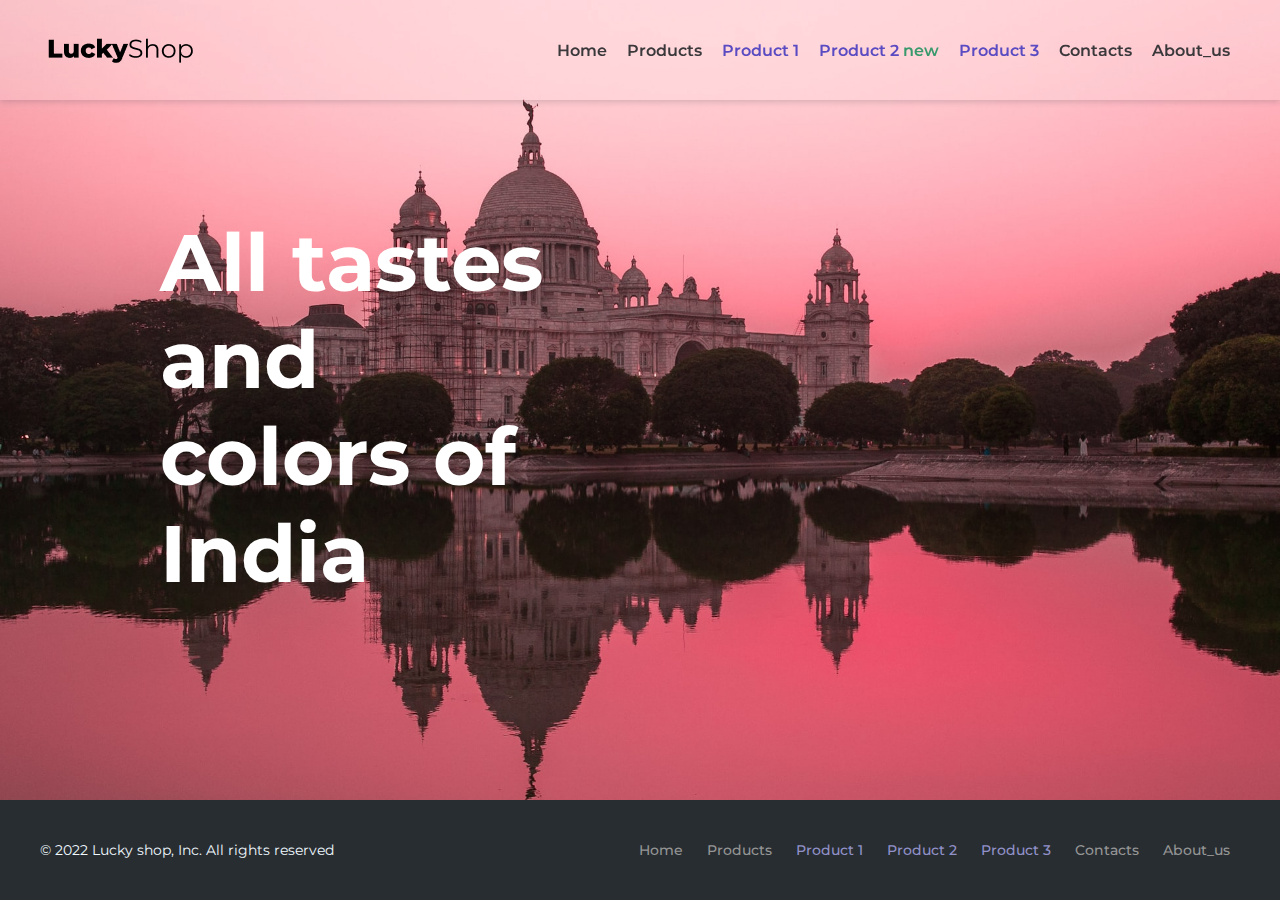
<file: Index.html>
<!DOCTYPE html>
<html lang="eng">
    <head>
        <meta charset="UTF-8">
        <title>Document</title>
        <link rel="stylesheet" href="style_1.css" type="text/css"/>
        <link href="https://fonts.googleapis.com/css?family=Montserrat:300,400,600,700|Open+Sans:300,400,700&display=swap" rel="stylesheet">
    </head>
    <body>
    <div class="container">
        <div class="header_indx">
            <div>
              <a id="lucky_shop" href="index.html">   
                <img src="Logo.png" id="lucky_shop" alt="Lucky shop" title="Lucky shop"/>
              </a>
            </div> 
            <div>
                    <ul class="menu">
                        <li>
                          <a href="index.html">Home</a>
                        </li>
                        <li>
                          <a href="Catalog.html">Products</a>
                        </li>
                        <li>
                          <a href="Product_details.html" class="product_item">Product 1</a>
                        </li>
                        <li>
                          <a href="Product_details.html" class="product_item_new" >Product 2</a>
                        </li>
                        <li>
                          <a href="Product_details.html" class="product_item">Product 3</a>
                        </li>       
                        <li>
                          <a href="Contacts.html">Contacts</a>
                        </li>
                        <li>
                          <a href="About_us.html">About_us</a>
                      </li>
                    </ul>
            </div>
    </div>
    <div class="content_indx">
      <div class="main-content">
        <div class="main-heading">
          <h1>All tastes and colors of India</h1>
        </div>
      </div>
      <div class="bg_slider">
        <div class="slide"></div>
        <div class="slide"></div>
        <div class="slide"></div>
      </div>
    </div>
    <div class="footer-dark">
            <div>
                <p class="p_2"> &#169; 2022 Lucky shop, Inc. All rights reserved</p>
            </div>
            <div>
                <ul>
                    <li>
                      <a href="index.html">Home</a>
                    </li>
                    <li>
                      <a href="Catalog.html">Products</a>
                    </li>
                    <li>
                      <a href="Product_details.html" class="product_item">Product 1</a>
                    </li>
                    <li>
                      <a href="Product_details.html" class="product_item">Product 2</a>
                    </li>
                    <li>
                      <a href="Product_details.html" class="product_item">Product 3</a>
                    </li>       
                    <li>
                      <a href="Contacts.html">Contacts</a>
                    </li>
                    <li>
                      <a href="About_us.html">About_us</a>
                  </li>
                </ul>
            </div>
        </div>
        <script src="main.js"></script>
    </body>
</html>
</file>
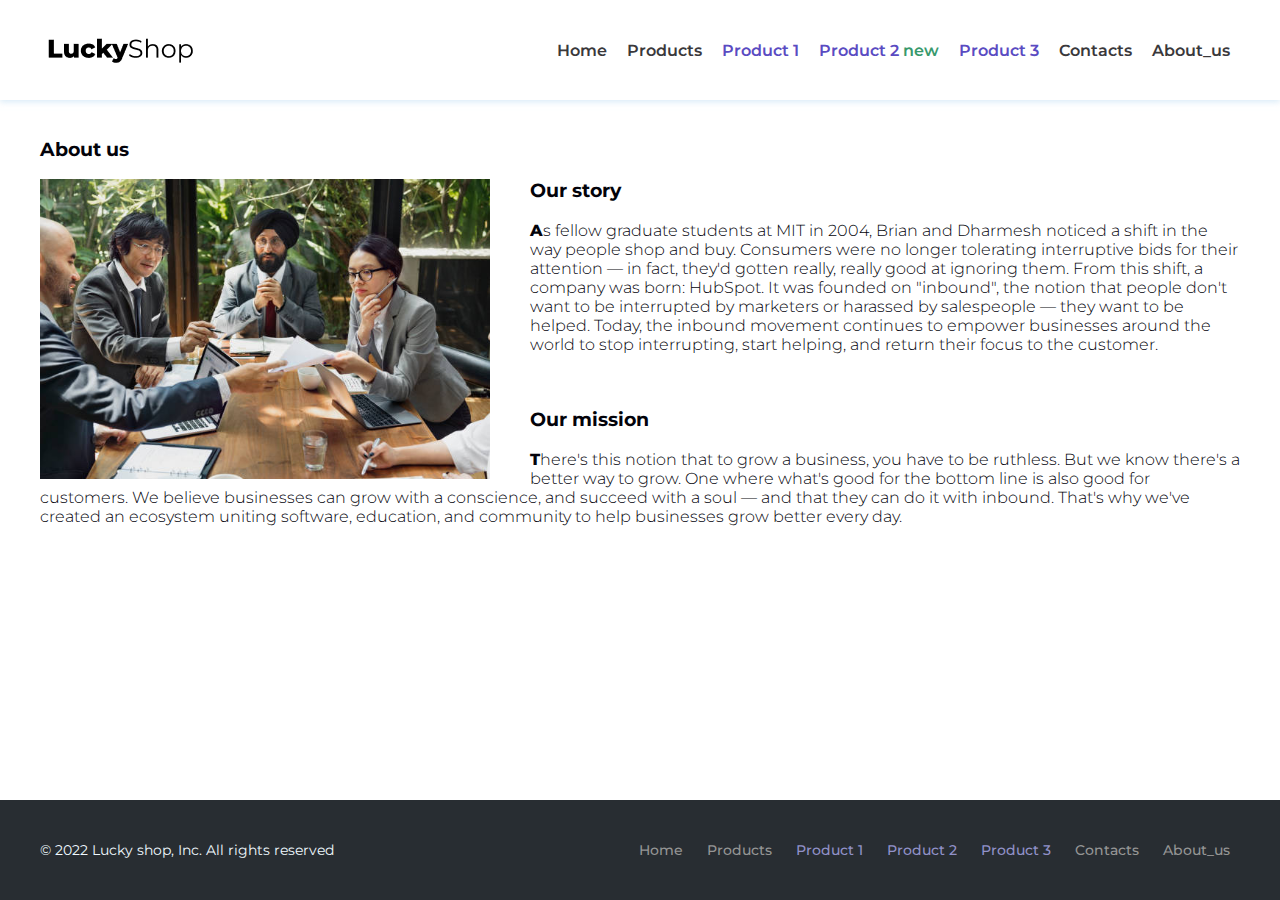
<file: About_us.html>
<!DOCTYPE html>
<html lang="eng">
    <head>
        <link rel="stylesheet" href="style_1.css" type="text/css"/>
        <link href="https://fonts.googleapis.com/css?family=Montserrat:300,400,600,700|Open+Sans:300,400,700&display=swap" rel="stylesheet">
      </head>
    <body>
    <div class="container">
    <div class="header">
            <div>
                <a id="lucky_shop" href="index.html">   
                    <img src="Logo.png" id="lucky_shop" alt="Lucky shop" title="Lucky shop"/>
                </a>
            </div> 
            <div>
                <ul class="menu">
                    <li>
                      <a href="index.html">Home</a>
                    </li>
                    <li>
                      <a href="Catalog.html">Products</a>
                    </li>
                    <li>
                      <a href="Product_details.html" class="product_item">Product 1</a>
                    </li>
                    <li>
                      <a href="Product_details.html" class="product_item_new" >Product 2</a>
                    </li>
                    <li>
                      <a href="Product_details.html" class="product_item">Product 3</a>
                    </li>       
                    <li>
                      <a href="Contacts.html">Contacts</a>
                    </li>
                    <li>
                        <a href="About_us.html">About_us</a>
                      </li>
                </ul>
            </div>
    </div>
    <div class="content">
      <br>
        <h3>About us</h3>
        <div class="product_details_img"> 
            <img id="About_us" src="About_us_pic.jpg" alt="About_us" title="About_us" width="450px" height="300px"/>
        </div>
        <h3>Our story</h3>
        <p class="product_paragraf_1">As fellow graduate students at MIT in 2004, Brian and Dharmesh noticed a shift in the way people shop and buy. Consumers were no longer tolerating interruptive bids for their attention — in fact, they'd gotten really, really good at ignoring them.
            From this shift, a company was born: HubSpot. It was founded on "inbound", the notion that people don't want to be interrupted by marketers or harassed by salespeople — they want to be helped.
            Today, the inbound movement continues to empower businesses around the world to stop interrupting, start helping, and return their focus to the customer.</p>
        <br>
        <h3>Our mission</h3>
        <p class="product_paragraf_1">There's this notion that to grow a business, you have to be ruthless. But we know there's a better way to grow. One where what's good for the bottom line is also good for customers. We believe businesses can grow with a conscience, and succeed with a soul — and that they can do it with inbound. That's why we've created an ecosystem uniting software, education, and community to help businesses grow better every day.</p>
        <br>
    </div>
    <div class="footer-dark">
        <div>
            <p class="p_2"> &#169; 2022 Lucky shop, Inc. All rights reserved</p>
        </div>
        <div>
            <ul>
                <li>
                  <a href="index.html">Home</a>
                </li>
                <li>
                  <a href="Catalog.html">Products</a>
                </li>
                <li>
                  <a href="Product_details.html" class="product_item">Product 1</a>
                </li>
                <li>
                  <a href="Product_details.html" class="product_item">Product 2</a>
                </li>
                <li>
                  <a href="Product_details.html" class="product_item">Product 3</a>
                </li>       
                <li>
                  <a href="Contacts.html">Contacts</a>
                </li>
                <li>
                    <a href="About_us.html">About_us</a>
                </li>
            </ul>
        </div>
    </div>
    <script src="main.js"></script>   
    </body>
</html>
</file>
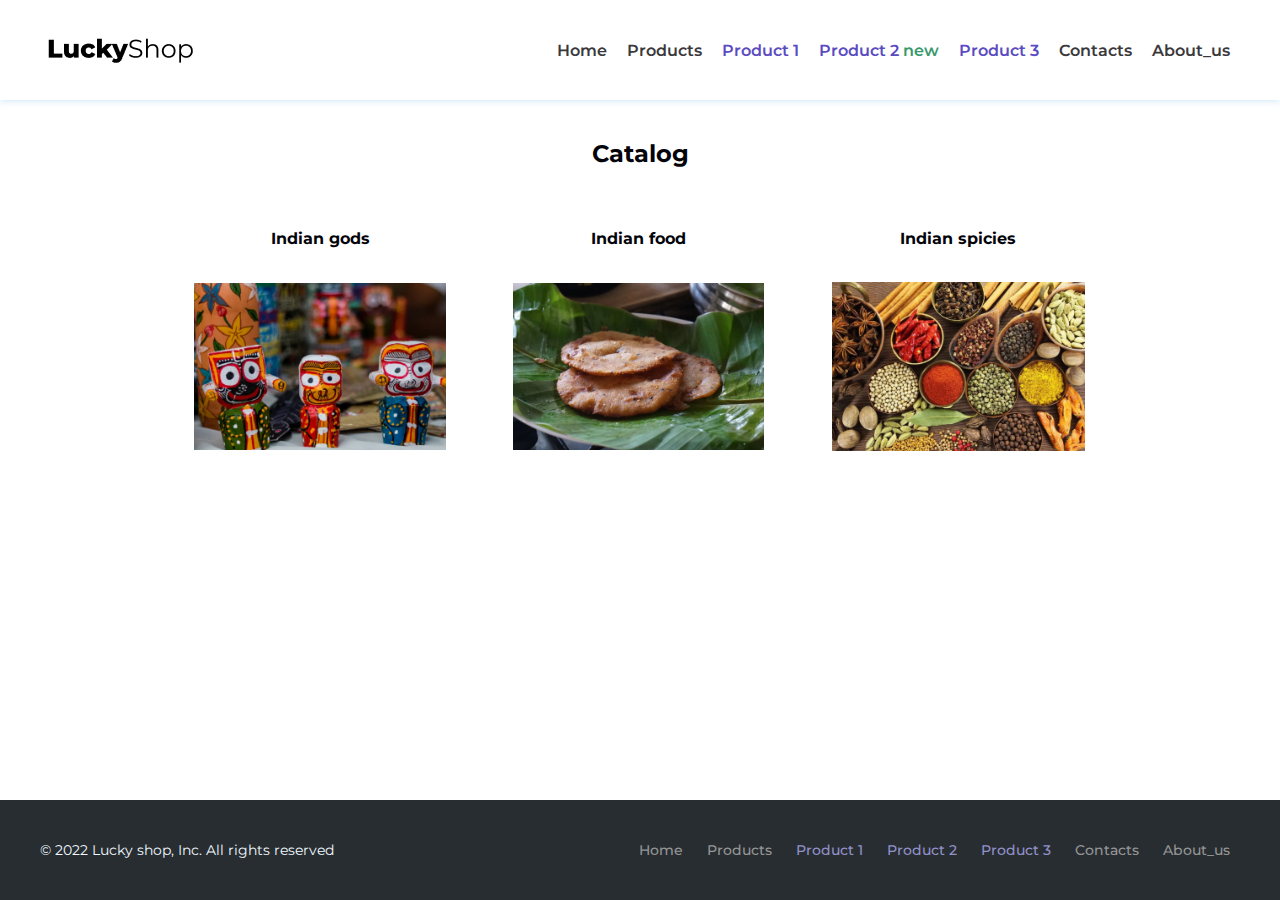
<file: Catalog.html>
<!DOCTYPE html>
<html lang="eng">
    <head>
        <meta charset="UTF-8">
        <title>Lucky shop</title>
        <link rel="stylesheet" href="style_1.css" type="text/css"/>
        <link href="https://fonts.googleapis.com/css?family=Montserrat:300,400,600,700|Open+Sans:300,400,700&display=swap" rel="stylesheet">
    </head>
    <body>
    <div class="container">
        <div class="header">
            <div>
                <a id="lucky_shop" href="index.html">   
                    <img src="Logo.png" id="lucky_shop" alt="Lucky shop" title="Lucky shop"/>
                </a>
            </div> 
            <div>
                <ul class="menu">
                    <li>
                      <a href="index.html">Home</a>
                    </li>
                    <li>
                      <a href="Catalog.html">Products</a>
                    </li>
                    <li>
                      <a href="Product_details.html" class="product_item">Product 1</a>
                    </li>
                    <li>
                      <a href="Product_details.html" class="product_item_new" >Product 2</a>
                    </li>
                    <li>
                      <a href="Product_details.html" class="product_item">Product 3</a>
                    </li>       
                    <li>
                      <a href="Contacts.html">Contacts</a>
                    </li>
                    <li>
                        <a href="About_us.html">About_us</a>
                    </li>
                </ul>
            </div>
    </div>
    <div class="content">
        <br>
        <h2 class="h2_center">Catalog</h2>
        <br>
        <br>
        <table id="catalog">
            <tr> 
                 <th >
                    <a href="Product_details.html"> Indian gods </a>
                 </th>
                 <th >
                    <a href="Product_details.html"> Indian food </a>
                 </th>
                 <th >
                    <a href="Product_details.html"> Indian spicies </a>
                 </th>
            </tr>
            <tr>
                 <td>
                    <img class="categories" src="Gods.png" alt="indian gods" title="Indian Gods" width=80% height=80%/>
                 </td>
                 <td>
                    <img class="categories" src="Food.png" alt="Indian food" title="Indian food" width=80% height=80%/>
                 </td>
                 <td>
                    <img class="categories" src="Spicies.png" alt="Indian spicies" title="Indian spicies" width=80% height=80%/>
                 </td>
            </tr>
      </table>
        <br>
        <br>
        <br>
    </div>
    <div class="footer-dark">
        <div>
            <p class="p_2"> &#169; 2022 Lucky shop, Inc. All rights reserved</p>
        </div>
        <div>
            <ul>
                <li>
                  <a href="index.html">Home</a>
                </li>
                <li>
                  <a href="Catalog.html">Products</a>
                </li>
                <li>
                  <a href="Product_details.html" class="product_item">Product 1</a>
                </li>
                <li>
                  <a href="Product_details.html" class="product_item">Product 2</a>
                </li>
                <li>
                  <a href="Product_details.html" class="product_item">Product 3</a>
                </li>       
                <li>
                  <a href="Contacts.html">Contacts</a>
                </li>
                <li>
                    <a href="About_us.html">About_us</a>
                </li>
            </ul>
        </div>
    </div>
    </body>
</html>
</file>
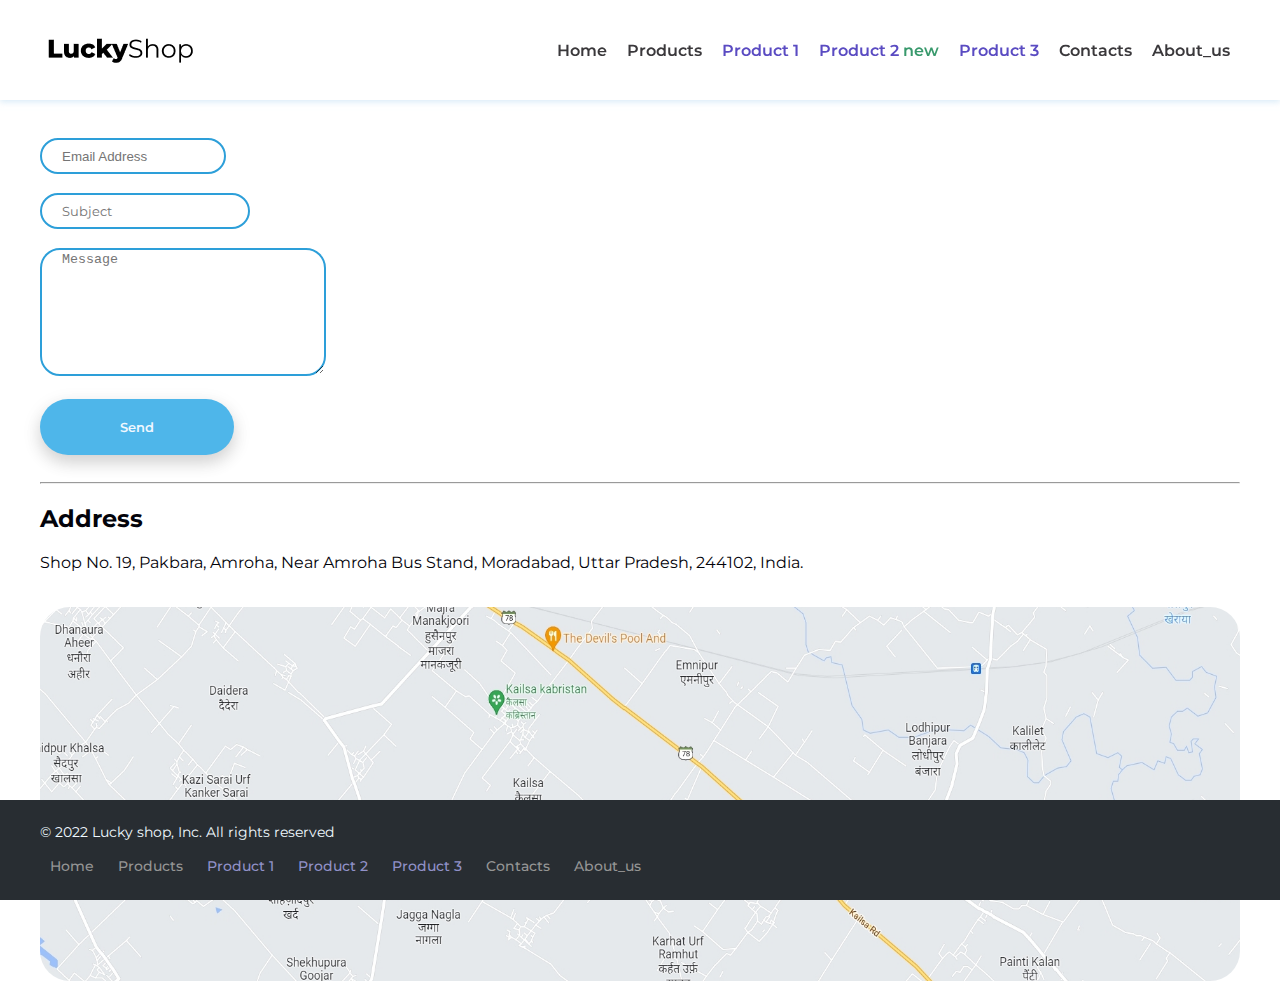
<file: Contacts.html>
<!DOCTYPE html>
<html lang="eng">
    <head>
        <meta charset="UTF-8">
        <title>Lucky shop</title>
        <link rel="stylesheet" href="style_1.css" type="text/css"/>
        <link href="https://fonts.googleapis.com/css?family=Montserrat:300,400,600,700|Open+Sans:300,400,700&display=swap" rel="stylesheet">
    </head>
    <body>
    <div class="container">
        <div class="header">
            <div>
                <a id="lucky_shop" href="index.html">   
                    <img src="Logo.png" id="lucky_shop" alt="Lucky shop" title="Lucky shop"/>
                </a>
            </div> 
            <div>
                <ul class="menu">
                    <li>
                      <a href="index.html">Home</a>
                    </li>
                    <li>
                      <a href="Catalog.html">Products</a>
                    </li>
                    <li>
                      <a href="Product_details.html" class="product_item">Product 1</a>
                    </li>
                    <li>
                      <a href="Product_details.html" class="product_item_new" >Product 2</a>
                    </li>
                    <li>
                      <a href="Product_details.html" class="product_item">Product 3</a>
                    </li>       
                    <li>
                      <a href="Contacts.html">Contacts</a>
                    </li>
                    <li>
                        <a href="About_us.html">About_us</a>
                    </li>
                </ul>
            </div>
    </div>
    <div class="content">
        <br>
        <form action="Contact us" id="Contact_us_form">
        <br>
        <input type="email" name="email" id="email" title="Email address" maxlength="40" placeholder="Email Address" autocomplete="off" required/>
        <br>
        <br>
        <input type="text" name="subject" id="subject" title="Subject" maxlength="60" placeholder="Subject" autocomplete="off" required/>
        <br>
        <br>
        <textarea name="message" id="message" title="Message" placeholder="Message" required></textarea>
        <br>
        <br>
        <button type="submit" class="submit">Send</button>
        <br>
        <br>           
        </form>
        <hr>
        <h2>Address</h2>
        <p>Shop No. 19, Pakbara, Amroha, Near Amroha Bus Stand, Moradabad, Uttar Pradesh, 244102, India.</p>
        <br>
        <a id="map" href="https://www.google.com/maps/place/Amroha+-+Pakbara+Rd,+Uttar+Pradesh/@28.8683903,78.5777604,17z/data=!3m1!4b1!4m6!3m5!1s0x390b07e28a1b3f53:0x3ba5566e3f6df168!8m2!3d28.9051597!4d78.4831032!16s%2Fg%2F11g48wf0gv">
            <img src="map.jpg" id="map" alt="Lucky shop" title="Lucky shop" width="300" height="200"/>    
        </a> 
        <br>
        <br>
    </div>
    <div class="footer-dark">
        <div>
            <p class="p_2"> &#169; 2022 Lucky shop, Inc. All rights reserved</p>
        <div>
            <ul>
                <li>
                  <a href="index.html">Home</a>
                </li>
                <li>
                  <a href="Catalog.html">Products</a>
                </li>
                <li>
                  <a href="Product_details.html" class="product_item">Product 1</a>
                </li>
                <li>
                  <a href="Product_details.html" class="product_item">Product 2</a>
                </li>
                <li>
                  <a href="Product_details.html" class="product_item">Product 3</a>
                </li>       
                <li>
                  <a href="Contacts.html">Contacts</a>
                </li>
                <li>
                    <a href="About_us.html">About_us</a>
                </li>
            </ul>
        </div>
    </div>
    </body>
</html>
</file>
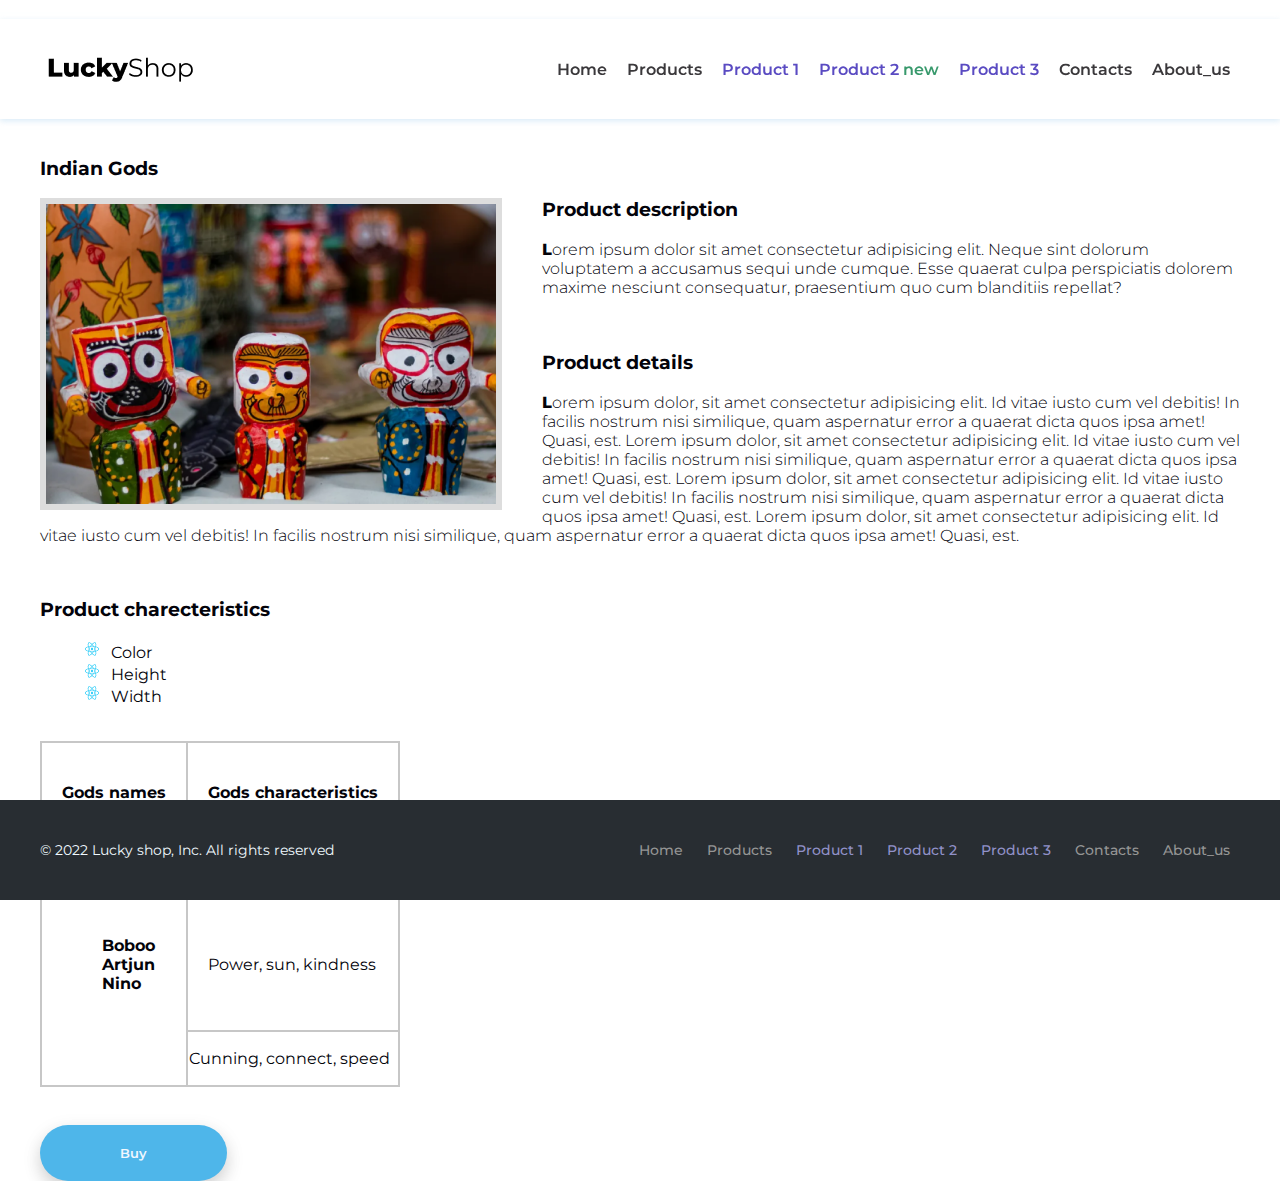
<file: Product_details.html>
<!DOCTYPE html>
<html lang="eng">
    <head>
        <meta charset="UTF-8">
        <title>Document</title>
        <link rel="stylesheet" href="style_1.css" type="text/css"/>
        <link href="https://fonts.googleapis.com/css?family=Montserrat:300,400,600,700|Open+Sans:300,400,700&display=swap" rel="stylesheet">
    </head>
    <body>
    <div class="container">
        <br>
        <div class="header">
            <div>
                <a id="lucky_shop" href="Index.html">   
                    <img src="Logo.png" id="lucky_shop" alt="Lucky shop" title="Lucky shop"/>
                </a>
            </div> 
            <div>
                <ul class="menu">
                    <li>
                      <a href="Index.html">Home</a>
                    </li>
                    <li>
                      <a href="Catalog.html">Products</a>
                    </li>
                    <li>
                      <a href="Product_details.html" class="product_item">Product 1</a>
                    </li>
                    <li>
                      <a href="Product_details.html" class="product_item_new" >Product 2</a>
                    </li>
                    <li>
                      <a href="Product_details.html" class="product_item">Product 3</a>
                    </li>       
                    <li>
                      <a href="Contacts.html">Contacts</a>
                    </li>
                    <li>
                        <a href="About_us.html">About_us</a>
                    </li>
                </ul>
            </div>
    </div>
    <div class="content">
        <br>
        <h3>Indian Gods</h3>
        <a href=img class="product_details_img" src="Gods.png" target="_blank"> 
            <img id="Good" src="Gods.png" alt="indian gods" title="indian Gods" width="450px" height="300px"/>
        </a>
        <h3>Product description</h3>
        <p class="product_paragraf_1">Lorem ipsum dolor sit amet consectetur adipisicing elit. Neque sint dolorum voluptatem a accusamus sequi 
            unde cumque. Esse quaerat culpa perspiciatis dolorem maxime nesciunt consequatur, praesentium quo cum blanditiis repellat?</p>
        <br>
        <h3>Product details</h3>
        <p class="product_paragraf_1">Lorem ipsum dolor, sit amet consectetur adipisicing elit. Id vitae iusto cum vel debitis! In facilis 
            nostrum nisi similique, quam aspernatur error a quaerat dicta quos ipsa amet! Quasi, est. Lorem ipsum dolor, sit amet consectetur adipisicing elit. Id vitae iusto cum vel debitis! In facilis 
            nostrum nisi similique, quam aspernatur error a quaerat dicta quos ipsa amet! Quasi, est. Lorem ipsum dolor, sit amet consectetur adipisicing elit. Id vitae iusto cum vel debitis! In facilis 
            nostrum nisi similique, quam aspernatur error a quaerat dicta quos ipsa amet! Quasi, est. Lorem ipsum dolor, sit amet consectetur adipisicing elit. Id vitae iusto cum vel debitis! In facilis 
            nostrum nisi similique, quam aspernatur error a quaerat dicta quos ipsa amet! Quasi, est.</p>
        <br>
        <h3>Product charecteristics</h3>
        <ul class="product_paragraf_3">
            <li>Color</li>
            <li>Height</li>
            <li>Width</li>
        </ul>  
        <br> 
        <table id="product_details_table">
            <tr class="row_1">
                <th id="product_details_table_td">Gods names</th>
                <th id="product_details_table_td">Gods characteristics</th>
            </tr>
            <tr> 
                <td rowspan="3" id="product_details_table_td">
                    <ul class="gods_list">
                        <li><strong>Boboo</strong></li>
                        <li><strong>Artjun</strong></li>
                        <li><strong>Nino</strong></li>
                    </ul>
                </td>
                <td id="product_details_table_th">
                    <p>Smart, heart, freedom</p>
                </td>
            </tr>
            <tr>
                <td id="product_details_table_td">
                     <p>Power, sun, kindness</p>
                </td>
            </tr>
            <tr>
                <td id="product_details_table_th">
                    <p>Cunning, connect, speed</p>
                 </td>
            </tr>
        </table>
        <br>
        <br>
        <button type="submit" class="submit">Buy</button>
    </div>
    <div class="footer-dark">
        <div>
            <p class="p_2"> &#169; 2022 Lucky shop, Inc. All rights reserved</p>
        </div>
        <div>
            <ul>
                <li>
                  <a href="Index.html">Home</a>
                </li>
                <li>
                  <a href="Catalog.html">Products</a>
                </li>
                <li>
                  <a href="Product_details.html" class="product_item">Product 1</a>
                </li>
                <li>
                  <a href="Product_details.html" class="product_item">Product 2</a>
                </li>
                <li>
                  <a href="Product_details.html" class="product_item">Product 3</a>
                </li>       
                <li>
                  <a href="Contacts.html">Contacts</a>
                </li>
                <li>
                    <a href="About_us.html">About_us</a>
                </li>
            </ul>
        </div>
    </div>
   </body>
</html>
</file>
<file: style_1.css>
body {
        color: rgb(3, 3, 10);
        background: rgb(255, 255, 255);
        font-family: 'Montserrat';
        height: 100%;
        margin: 0;
    }
    
    a {
        color: rgb(3, 3, 10);
        font-family: 'Montserrat';
        text-decoration: none;
    }

    #lucky_shop {
        cursor: pointer;
    }

    h2 {
        text-align:left;
        font-family: 'Montserrat'
    }

    .h2_center {
        text-align:center;
        font-family: 'Montserrat'
    }

    .p_2 {
        font-size: 14px;
    font-family: 'Montserrat'
    }

    .menu {
        display: flex;
        flex-direction: row;
        justify-content: space-between;
        align-items: center;
        justify-content: space-around;
    }

    .menu li {
        list-style-type: none;
        font-size: 16px;
        font-weight: 600;
        margin: 10px;
        display: inline;
    }

    .menu .product_item, .menu .product_item_new {
        color:#5a4bc2;
    } 

    .menu li a {
        color: #3a383b; 
        text-decoration: none;
    }

    .menu li a:hover, .product:hover, .new_product:hover {
        color: #101213;
        border-bottom: 3px solid #101213;
        padding: 0 0 4px;
    }

    .menu li a:active, .product:active, .new_product:active {
        color: rgb(168, 14, 211);
    }

    .product_item_new:after {
        content: " new";
        color: rgb(56, 153, 108);
    }

   #logo { 
        text-align: left; 
        width: 100%;
    }
    .product_head {
        font-weight: 400;
        font-family: 'Montserrat';
    }

    .product_paragraf_1 {
        font-family: 'Montserrat'
        color #707070;
        font-weight: 300;
    }

    .product_paragraf_1:first-letter {
        font-family: 'Montserrat';
        font-weight: 800;
    }

    .product_paragraf_3 {
        list-style-position: inside; 
        list-style-image: url(1_K0a7xINk0RM5gfXGSN68cw.png);
    }

    #catalog {
        width: 80%;
        margin: auto;
        text-align: center;
    }

    .categories {
        margin-left: 20px;
        margin-right: 20px;
        margin-top: 30px;
    }

    #email {
        width: 160px; 
        height: 30px; 
        border-radius: 20px; 
        border: 2px solid #2d9fd9; 
        padding-left: 20px;
    }

    #email:focus {
        border: 2px solid #d62dd9;
        background-color: #969c9e;
        color: rgb(255, 255, 255);
    }

    input[type=text] {
        font-family: 'Montserrat'; 
        color:#2d9fd9; 
        font-weight: 160px; 
        text-transform: capitalize;
        font-family: 'Montserrat';
        height: 30px; border-radius: 20px; border: 2px solid #2d9fd9; padding-left: 20px;
    }

    textarea {
        width: 260px; 
        height: 120px; 
        border-radius: 20px; 
        border: 2px solid #2d9fd9; 
        padding-left: 20px; 
        text-transform: capitalize;
    }

   .submit {
        font-weight: 600;
        padding: 20px 80px;
        box-shadow:   0 8px 16px 0 rgba(0,0,0,0.1), 0 6px 20px 0 rgba(0,0,0,0.10); 
        border-radius: 30px; 
        border: 0ch; 
        font-family: 'Montserrat';
        background-color: #4eb6ea; 
        color:aliceblue
    }

    .submit:hover {
        cursor: grabbing;
        opacity: 0.5;
        box-shadow: 0 12px 20px 0 rgba(0,0,0,0.1), 0 12px 40px 0 rgba(0,0,0,0.30); 
    }

    .submit:active {
        opacity: 1;
        box-shadow:none;
        background-color: #4295bf;
    }

   #map {
        border-radius: 30px;
        height: 374px;
        width: 100%;
    }
    #product_details_table {
        border: 2px solid hwb(0 78% 22%); 
        border-collapse: collapse;
    }

    #product_details_table_td { 
        border: 2px solid hwb(0 78% 22%);
        padding: 40px 20px;
    } 

    #Good {
        border: 6px solid rgb(221, 221, 221);
    }

    #Good:hover {
        border: none;
        margin: 6px;
    }

    .gods_list {
        list-style-type:none;
    }

    #product_details_table_td_1 {
        height: 30px;
    }

    .container {
        width: 100%;
        min-height: calc(100vh - 100px);
        margin: auto;
        position: relative;
    }

    .header {
        background-color:
        #ffffff;
        height: 100px;
        position: sticky;
        top: 0%;
        align-items: center;
        z-index: 2;
        box-shadow: 0px 2px 6px rgba(191, 221, 242, 0.6);
        padding: 0 40px;
        display: flex;
        flex-direction: row;
        justify-content: space-between;
        align-items: center;
    }

    .header_indx {
        background-color:
        #ffffff2d;
        height: 100px;
        position: sticky;
        top: 0%;
        align-items: center;
        z-index: 2;
        box-shadow: 0px 2px 6px rgba(28, 43, 54, 0.178);
        padding: 0 40px;
        display: flex;
        flex-direction: row;
        justify-content: space-between;
        align-items: center;
    }

    .content {    
        position: relative;
        padding: 0 40px;
        margin: 0 ;
        min-height: calc(100vh - 100px);
        background-color:
        #ffffff;
    }

    .content_indx {
        min-height: calc(100vh - 100px);
        padding: 0 ;
        margin: 0 ;
        background-color:
        #ffffff;
    }

    .footer-dark {
        padding:0 40px;
        height: 100px;
        color:#f0f9ff;
        background-color:#282d32;
        display: flex;
        flex-direction: row;
        position: sticky;
        bottom: 0;
        margin-top: -100px;
        justify-content: space-between;
        align-items: center;
        z-index: 2;
    }
      
    .footer-dark ul {
        padding:0;
        list-style:none;
        line-height:1.6;
        font-size:14px;
        font-weight: 500;
    }

    .footer-dark li a { 
        color: #959595; 
        font-size: 14px; 
        list-style-type: none; 
        text-decoration: none;
        display: inline;
    }

    .footer-dark li {
        list-style-type: none;
        font-size: 14px;
        margin: 10px;
        display: inline;
    }

    .footer-dark .product_item {
        color: #9191c9;
    }

    .footer-dark ul a:hover {
        opacity:0.8;
    }

    #footer {
        position: relative;
        bottom:0;
        padding: 40px;
        background-color: #e1e1e1;
        height: 100px;
        display: flex;
        justify-content: baseline;
        align-items: center;
        box-shadow: 0px -2px 6px rgba(191, 221, 242, 0.6);
    }

    .product_details_img {    
        float: left;
        margin-right: 40px;
    }

    .rights {
        display: block;
        align-items: middle;
    }

    .nav_bar {
        display: flex;
        justify-content:flex-end;
    }

    .bg_slider,

    .bg_slider::after {
      position: fixed;
      width: 100%;
      height: 100%;
      top: 0px;
      left: 0px;
      z-index: 0px;
    }

    .main-heading h1 {
        opacity: 1;
        position: absolute;
        width: 30%;
        font-size: 5rem;
        font-family: 'Montserrat';
        z-index: 100;
        top: 2em;
        left: 2em;
        color: #FFFFFF;
    }

    .bg_slider .slide {
        position: absolute;
        top: 0;
        bottom: 0;
        left: 0;
        right: 0;
        width: 100%;
        height: 100%;
        background-size: cover;
        background-position: center;
        animation: slideshow 15s linear infinite 0s;
    } 
    .bg_slider .slide:nth-child(1) {
        background-image: url('Pic_1.jpg');
    }
      
    .bg_slider .slide:nth-child(2) {
        background-image: url('Pic_2.jpg');
        animation-delay: -5s;
    }

    .bg_slider .slide:nth-child(3) {
        background-image: url('Pic_3.jpg');
        animation-delay: -10s;
    }
            
    @keyframes slideshow {
        0% { opacity: 0;}
        12.5% { opacity: 1;}
        25% { opacity: 1;}
        37.5% { opacity: 0;}
        100% { opacity: 0;}
    }
</file>
